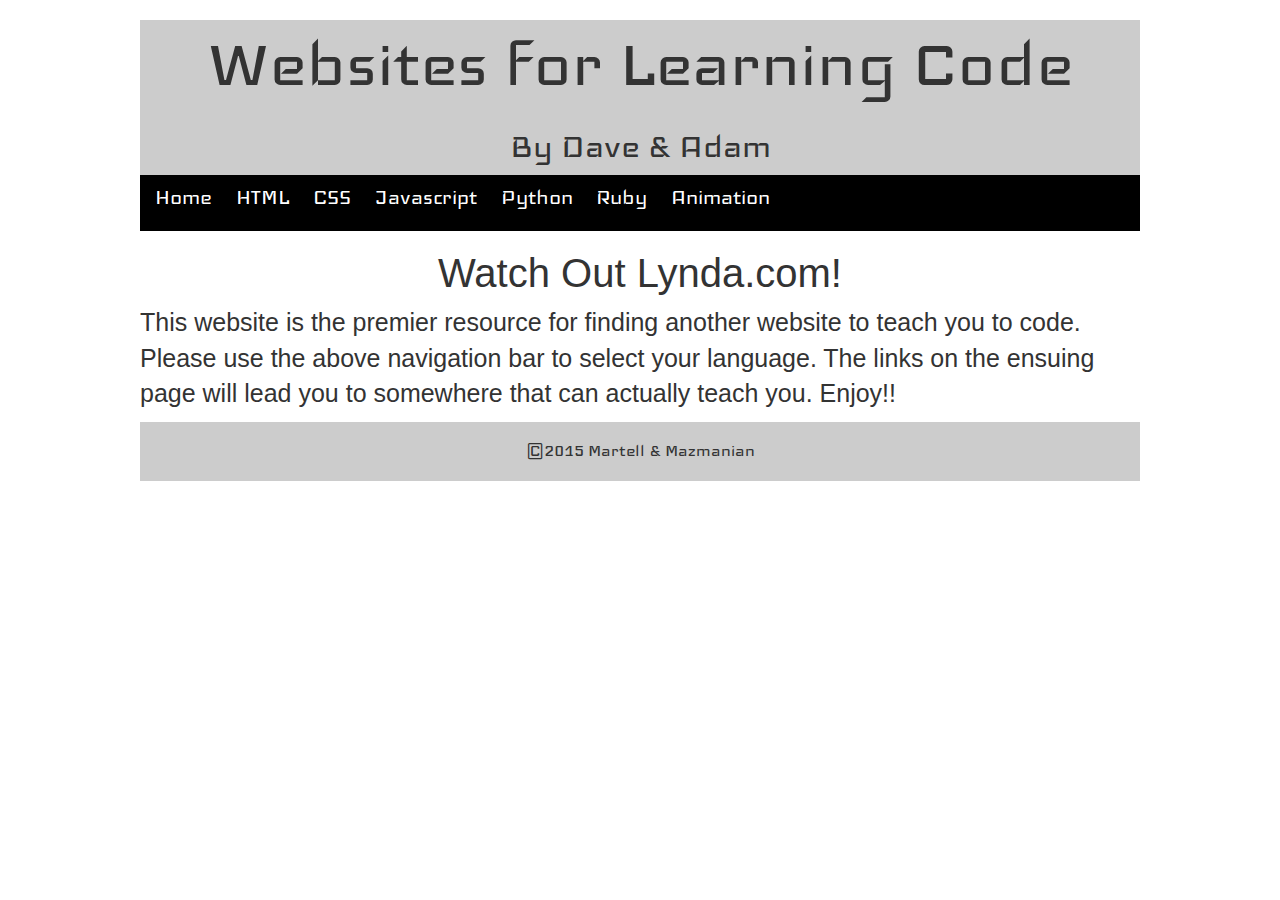
<file: index.html>
<!DOCTYPE html>
<html lang="en">
  <head>
    <meta charset="utf-8">
	<meta http-equiv="X-UA-Compatible" content="IE=edge">
	<meta name="viewport" content="width=device-width, initial-scale=1">
	<meta name="description" content="Awesome Website">
	<meta name="author" content="Adam & Dave">
    <title>Dave & Adam's Site</title>
	<script src="jquery.js"></script>
	<script src="bootstrap.js"></script>
	<link rel="stylesheet" type="text/css" href="bootstrap.css">
	<link rel="stylesheet" type="text/css" href="hobbyStyle.css">
	<link href='https://fonts.googleapis.com/css?family=Iceland' rel='stylesheet' type='text/css'>
  </head>
    <body>
	  <div class="row">
	    <div class="col-sm-12">
		  <div class="header">
            <h1 >Websites for Learning Code</h1>
	        <p>By Dave & Adam</p>
		  </div>	
	    </div>
	  </div>
	<div class="row">
	  <div class="col-sm-12">
	    <div class="nav">
	      <ul>
		    <a href="index.html"><li>Home</li></a>
		    <a href="html.html"><li>HTML</li></a>
		    <a href="css.html"><li>CSS</li></a>
			<a href="javascript.html"><li>Javascript</li></a>
			<a href="python.html"><li>Python</li></a>
			<a href="ruby.html"><li>Ruby</li></a>
			<a href="animation.html"><li>Animation</li></a>
		  </ul>
		</div>
	  </div>
	</div>
	<div class="row">
	  <div class="col-sm-12">
	    <div class="body">
	      <h3>Watch Out Lynda.com!</h3>
          <p>This website is the premier resource for finding another website to teach you to code.  Please use the above navigation bar to select your language.  The links on the ensuing page will lead you to somewhere that can actually teach you.  Enjoy!!</p>
        </div>		
	  </div>
	</div>
	<div class="row">
	  <div class="col-sm-12">
	    <div class="footer">
		  <p>&copy2015 Martell & Mazmanian</p>
		</div>
      </div>	
    </div>			
  </body>
</html>
</file>
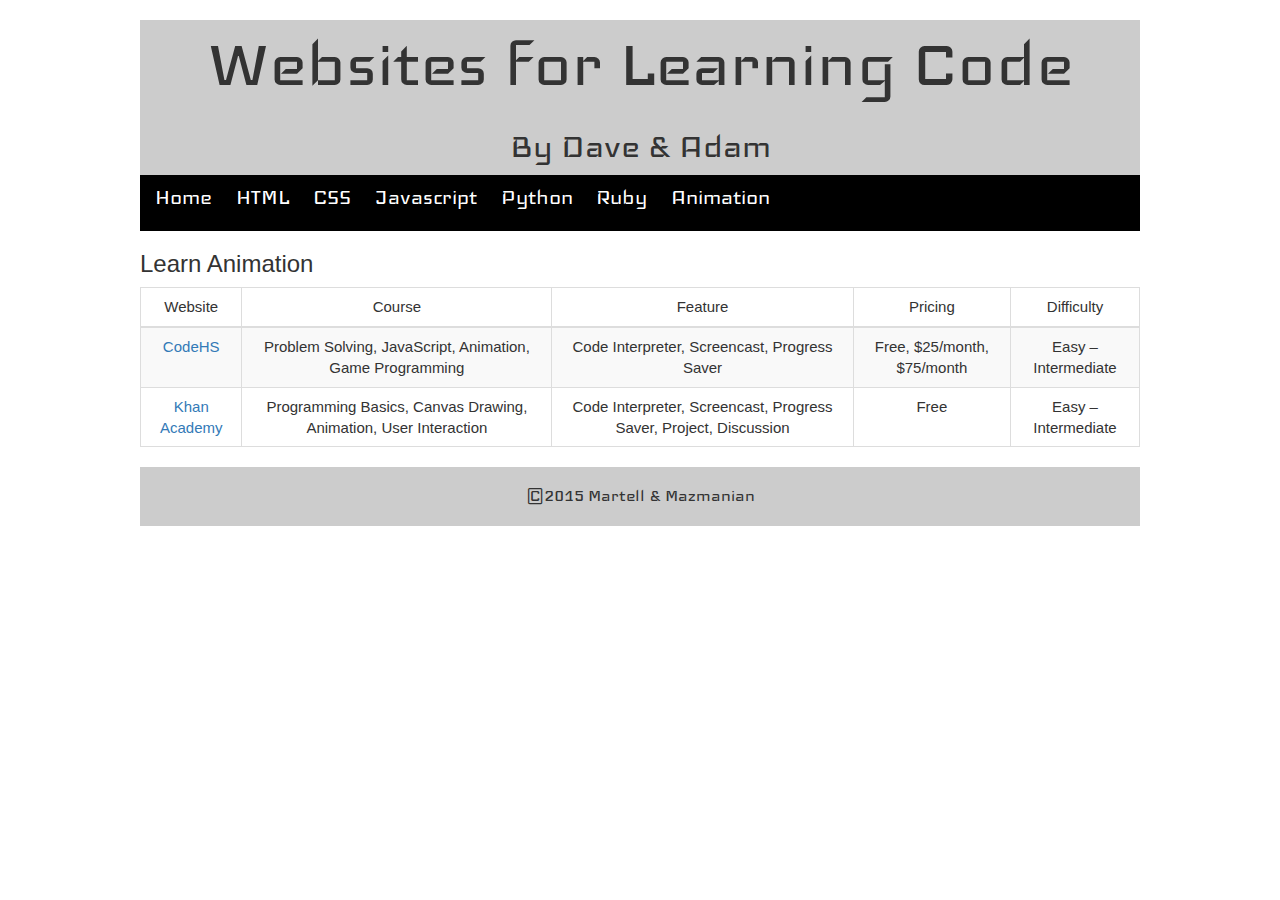
<file: animation.html>
<!DOCTYPE html>
<html lang="en">
  <head>
    <meta charset="utf-8">
	<meta http-equiv="X-UA-Compatible" content="IE=edge">
	<meta name="viewport" content="width=device-width, initial-scale=1">
	<meta name="description" content="Awesome Website">
	<meta name="author" content="Adam & Dave">
    <title>Dave & Adam's Site</title>
	<link rel="stylesheet" type="text/css" href="bootstrap.css">
	<link rel="stylesheet" type="text/css" href="hobbyStyle.css">
	<link href='https://fonts.googleapis.com/css?family=Iceland' rel='stylesheet' type='text/css'>
	<script src="jquery.js"></script>
	<script src="bootstrap.js"></script>
  </head>
    <body>
    <div class="container">
	  <div class="row">
	    <div class="col-sm-12">
		  <div class="header">
            <h1 >Websites for Learning Code</h1>
	        <p>By Dave & Adam</p>
		  </div>	
	    </div>
	  </div>
	</div>
	<div class="row">
	  <div class="col-sm-12">
	    <div class="nav">
	      <ul>
		    <a href="index.html"><li>Home</li></a>
		    <a href="html.html"><li>HTML</li></a>
		    <a href="css.html"><li>CSS</li></a>
			<a href="javascript.html"><li>Javascript</li></a>
			<a href="python.html"><li>Python</li></a>
			<a href="ruby.html"><li>Ruby</li></a>
			<a href="animation.html"><li>Animation</li></a>
		  </ul>
		</div>
	  </div>
	</div>
	<div class="row">
	  <div class="col-sm-12">
	    <div class="volleyball">
	      <h3>Learn Animation</h3>
          <div class="table-responsive">
				<table class="table table-striped table-bordered">
					<thead>
						<tr>
							<td>Website</td>
							<td>Course</td>
							<td>Feature</td>
							<td>Pricing</td>
							<td>Difficulty</td>
						</tr>
					</thead>
					<tbody>
						<td><a target="_blank" href="http://www.codehs.com/">CodeHS</a></td>
						<td>Problem Solving, JavaScript, Animation, Game Programming</td>
						<td>Code Interpreter, Screencast, Progress Saver</td>
						<td>Free, $25/month, $75/month</td>
						<td>Easy &#8211; Intermediate</td>
						</tr>
						<tr>
						<td><a target="_blank" href="http://www.khanacademy.org/cs">Khan Academy</a></td>
						<td>Programming Basics, Canvas Drawing, Animation, User Interaction</td>
						<td>Code Interpreter, Screencast, Progress Saver, Project, Discussion</td>
						<td>Free</td>
						<td>Easy &#8211; Intermediate</td>
						</tr>
					</tbody>
				</table>
				</div>
        </div>		
	  </div>
	</div>
	<div class="row">
	  <div class="col-sm-12">
	    <div class="footer">
		  <p>&copy2015 Martell & Mazmanian</p>
		</div>
      </div>	
    </div>			
  </body>
</html>
</file>
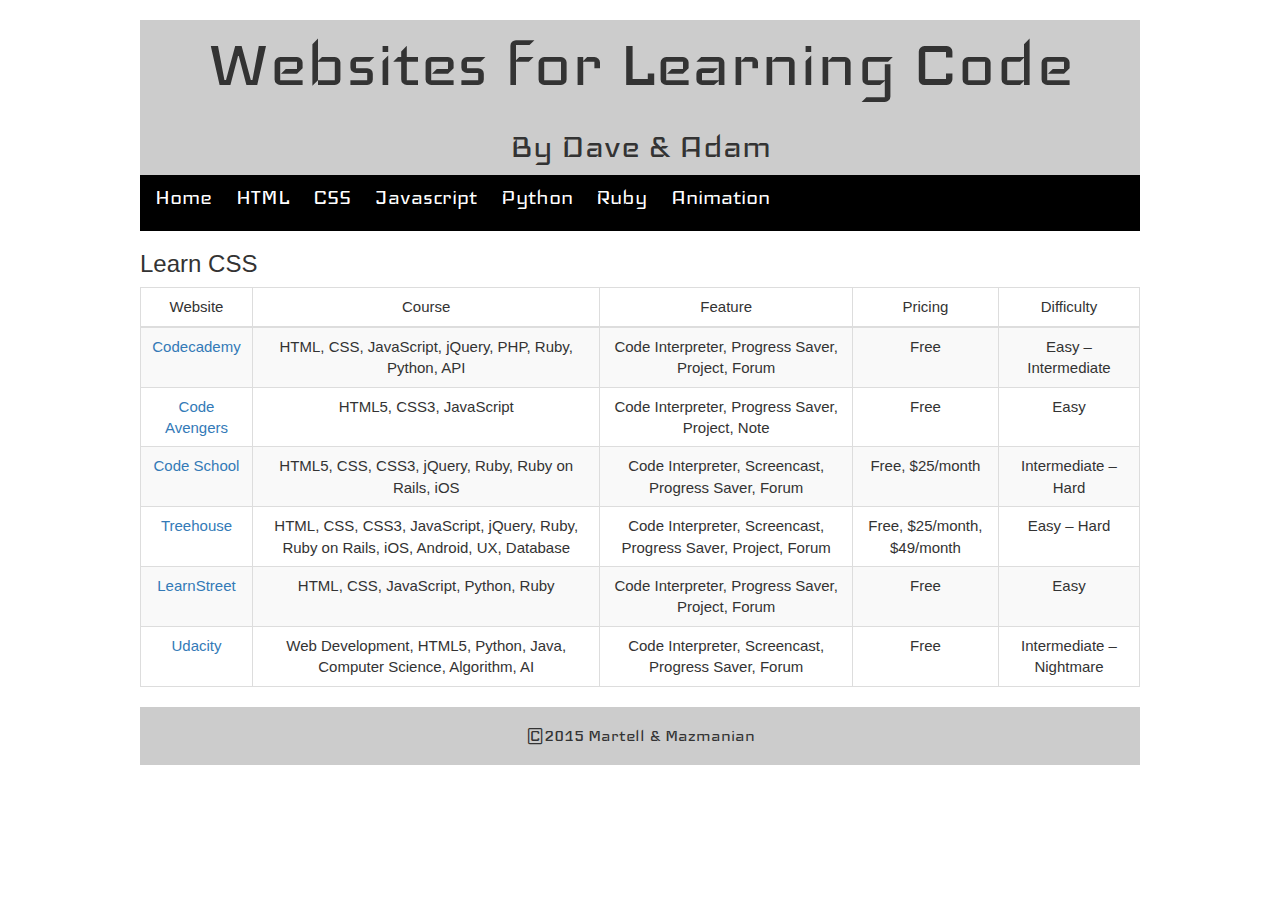
<file: css.html>
<!DOCTYPE html>
<html lang="en">
  <head>
    <meta charset="utf-8">
	<meta http-equiv="X-UA-Compatible" content="IE=edge">
	<meta name="viewport" content="width=device-width, initial-scale=1">
	<meta name="description" content="Awesome Website">
	<meta name="author" content="Adam & Dave">
    <title>Dave & Adam's Site</title>
	<link rel="stylesheet" type="text/css" href="bootstrap.css">
	<link rel="stylesheet" type="text/css" href="hobbyStyle.css">
	<link href='https://fonts.googleapis.com/css?family=Iceland' rel='stylesheet' type='text/css'>
	<script src="jquery.js"></script>
	<script src="bootstrap.js"></script>
  </head>
    <body>
    <div class="container">
	  <div class="row">
	    <div class="col-sm-12">
		  <div class="header">
            <h1 >Websites for Learning Code</h1>
	        <p>By Dave & Adam</p>
		  </div>	
	    </div>
	  </div>
	</div>
	<div class="row">
	  <div class="col-sm-12">
	    <div class="nav">
	      <ul>
		    <a href="index.html"><li>Home</li></a>
		    <a href="html.html"><li>HTML</li></a>
		    <a href="css.html"><li>CSS</li></a>
			<a href="javascript.html"><li>Javascript</li></a>
			<a href="python.html"><li>Python</li></a>
			<a href="ruby.html"><li>Ruby</li></a>
			<a href="animation.html"><li>Animation</li></a>
		  </ul>
		</div>
	  </div>
	</div>
	<div class="row">
	  <div class="col-sm-12">
	    <div class="volleyball">
	      <h3>Learn CSS</h3>
          <div class="table-responsive">
				<table class="table table-striped table-bordered">
					<thead>
						<tr>
							<td>Website</td>
							<td>Course</td>
							<td>Feature</td>
							<td>Pricing</td>
							<td>Difficulty</td>
						</tr>
					</thead>
					<tbody>
						<tr>
						<td><a target="_blank" href="http://www.codecademy.com/">Codecademy</a></td>
						<td>HTML, CSS, JavaScript, jQuery, PHP, Ruby, Python, API</td>
						<td>Code Interpreter, Progress Saver, Project, Forum</td>
						<td>Free</td>
						<td>Easy &#8211; Intermediate</td>
						</tr>
						<tr>
						<td><a target="_blank" href="http://www.codeavengers.com/">Code Avengers</a></td>
						<td>HTML5, CSS3, JavaScript</td>
						<td>Code Interpreter, Progress Saver, Project, Note</td>
						<td>Free</td>
						<td>Easy</td>
						</tr>
						<tr>
						<td><a target="_blank" href="http://www.codeschool.com/">Code School</a></td>
						<td>HTML5, CSS, CSS3, jQuery, Ruby, Ruby on Rails, iOS</td>
						<td>Code Interpreter, Screencast, Progress Saver, Forum</td>
						<td>Free, $25/month</td>
						<td>Intermediate &#8211; Hard</td>
						</tr>
						<tr>
						<td><a target="_blank" href="http://teamtreehouse.com/">Treehouse</a></td>
						<td>HTML, CSS, CSS3, JavaScript, jQuery, Ruby, Ruby on Rails, iOS, Android, UX, Database</td>
						<td>Code Interpreter, Screencast, Progress Saver, Project, Forum</td>
						<td>Free, $25/month, $49/month</td>
						<td>Easy &#8211; Hard</td>
						</tr>
						<tr>
						<td><a target="_blank" href="http://www.learnstreet.com/">LearnStreet</a></td>
						<td>HTML, CSS, JavaScript, Python, Ruby</td>
						<td>Code Interpreter, Progress Saver, Project, Forum</td>
						<td>Free</td>
						<td>Easy</td>
						</tr>
						<tr>
						<td><a target="_blank" href="https://www.udacity.com/">Udacity</a></td>
						<td>Web Development, HTML5, Python, Java, Computer Science, Algorithm, AI</td>
						<td>Code Interpreter, Screencast, Progress Saver, Forum</td>
						<td>Free</td>
						<td>Intermediate &#8211; Nightmare</td>
						</tr>
					</tbody>
				</table>
				</div>
        </div>		
	  </div>
	</div>
	<div class="row">
	  <div class="col-sm-12">
	    <div class="footer">
		  <p>&copy2015 Martell & Mazmanian</p>
		</div>
      </div>	
    </div>			
  </body>
</html>
</file>
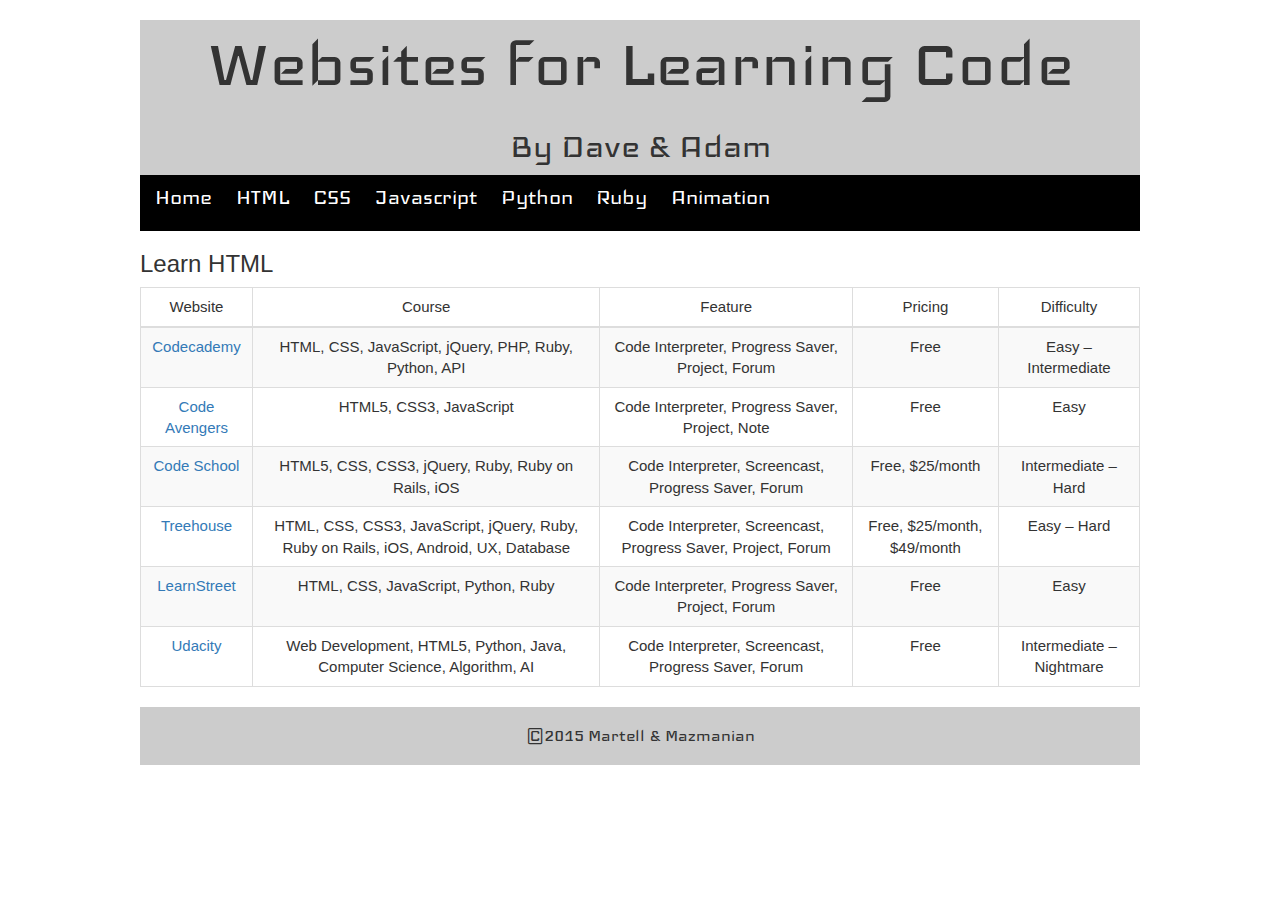
<file: html.html>
<!DOCTYPE html>
<html lang="en">
  <head>
    <meta charset="utf-8">
	<meta http-equiv="X-UA-Compatible" content="IE=edge">
	<meta name="viewport" content="width=device-width, initial-scale=1">
	<meta name="description" content="Awesome Website">
	<meta name="author" content="Adam & Dave">
    <title>Dave & Adam's Site</title>
	<link rel="stylesheet" type="text/css" href="bootstrap.css">
	<link rel="stylesheet" type="text/css" href="hobbyStyle.css">
	<link href='https://fonts.googleapis.com/css?family=Iceland' rel='stylesheet' type='text/css'>
	<script src="jquery.js"></script>
	<script src="bootstrap.js"></script>
  </head>
    <body>
    <div class="container">
	  <div class="row">
	    <div class="col-sm-12">
		  <div class="header">
            <h1 >Websites for Learning Code</h1>
	        <p>By Dave & Adam</p>
		  </div>	
	    </div>
	  </div>
	</div>
	<div class="row">
	  <div class="col-sm-12">
	    <div class="nav">
	      <ul>
		    <a href="index.html"><li>Home</li></a>
		    <a href="html.html"><li>HTML</li></a>
		    <a href="css.html"><li>CSS</li></a>
			<a href="javascript.html"><li>Javascript</li></a>
			<a href="python.html"><li>Python</li></a>
			<a href="ruby.html"><li>Ruby</li></a>
			<a href="animation.html"><li>Animation</li></a>
		  </ul>
		</div>
	  </div>
	</div>
	<div class="row">
	  <div class="col-sm-12">
	    <div class="volleyball">
	      <h3>Learn HTML</h3>
          <div class="table-responsive">
				<table class="table table-striped table-bordered">
					<thead>
						<tr>
							<td>Website</td>
							<td>Course</td>
							<td>Feature</td>
							<td>Pricing</td>
							<td>Difficulty</td>
						</tr>
					</thead>
					<tbody>
						<tr>
						<td><a target="_blank" href="http://www.codecademy.com/">Codecademy</a></td>
						<td>HTML, CSS, JavaScript, jQuery, PHP, Ruby, Python, API</td>
						<td>Code Interpreter, Progress Saver, Project, Forum</td>
						<td>Free</td>
						<td>Easy &#8211; Intermediate</td>
						</tr>
						<tr>
						<td><a target="_blank" href="http://www.codeavengers.com/">Code Avengers</a></td>
						<td>HTML5, CSS3, JavaScript</td>
						<td>Code Interpreter, Progress Saver, Project, Note</td>
						<td>Free</td>
						<td>Easy</td>
						</tr>
						<tr>
						<td><a target="_blank" href="http://www.codeschool.com/">Code School</a></td>
						<td>HTML5, CSS, CSS3, jQuery, Ruby, Ruby on Rails, iOS</td>
						<td>Code Interpreter, Screencast, Progress Saver, Forum</td>
						<td>Free, $25/month</td>
						<td>Intermediate &#8211; Hard</td>
						</tr>
						<tr>
						<td><a target="_blank" href="http://teamtreehouse.com/">Treehouse</a></td>
						<td>HTML, CSS, CSS3, JavaScript, jQuery, Ruby, Ruby on Rails, iOS, Android, UX, Database</td>
						<td>Code Interpreter, Screencast, Progress Saver, Project, Forum</td>
						<td>Free, $25/month, $49/month</td>
						<td>Easy &#8211; Hard</td>
						</tr>
						<tr>
						<td><a target="_blank" href="http://www.learnstreet.com/">LearnStreet</a></td>
						<td>HTML, CSS, JavaScript, Python, Ruby</td>
						<td>Code Interpreter, Progress Saver, Project, Forum</td>
						<td>Free</td>
						<td>Easy</td>
						</tr>
						<tr>
						<td><a target="_blank" href="https://www.udacity.com/">Udacity</a></td>
						<td>Web Development, HTML5, Python, Java, Computer Science, Algorithm, AI</td>
						<td>Code Interpreter, Screencast, Progress Saver, Forum</td>
						<td>Free</td>
						<td>Intermediate &#8211; Nightmare</td>
						</tr>
					</tbody>
				</table>
				</div>
        </div>		
	  </div>
	</div>
	<div class="row">
	  <div class="col-sm-12">
	    <div class="footer">
		  <p>&copy2015 Martell & Mazmanian</p>
		</div>
      </div>	
    </div>			
  </body>
</html>
</file>
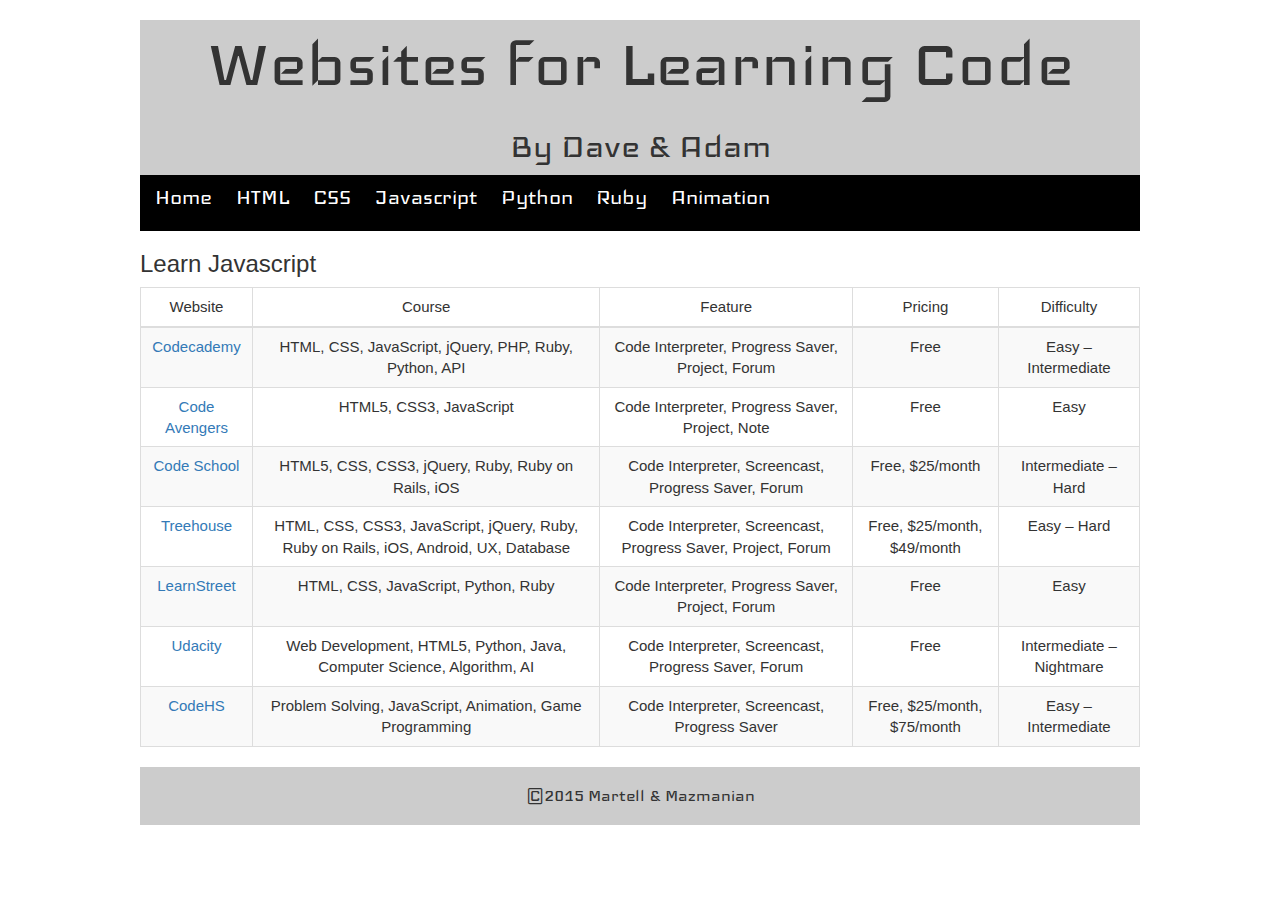
<file: javascript.html>
<!DOCTYPE html>
<html lang="en">
  <head>
    <meta charset="utf-8">
	<meta http-equiv="X-UA-Compatible" content="IE=edge">
	<meta name="viewport" content="width=device-width, initial-scale=1">
	<meta name="description" content="Awesome Website">
	<meta name="author" content="Adam & Dave">
    <title>Dave & Adam's Site</title>
	<link rel="stylesheet" type="text/css" href="bootstrap.css">
	<link rel="stylesheet" type="text/css" href="hobbyStyle.css">
	<link href='https://fonts.googleapis.com/css?family=Iceland' rel='stylesheet' type='text/css'>
	<script src="jquery.js"></script>
	<script src="bootstrap.js"></script>
  </head>
    <body>
    <div class="container">
	  <div class="row">
	    <div class="col-sm-12">
		  <div class="header">
            <h1 >Websites for Learning Code</h1>
	        <p>By Dave & Adam</p>
		  </div>
	    </div>
	  </div>
	</div>
	<div class="row">
	  <div class="col-sm-12">
	    <div class="nav">
	      <ul>
		    <a href="index.html"><li>Home</li></a>
		    <a href="html.html"><li>HTML</li></a>
		    <a href="css.html"><li>CSS</li></a>
			<a href="javascript.html"><li>Javascript</li></a>
			<a href="python.html"><li>Python</li></a>
			<a href="ruby.html"><li>Ruby</li></a>
			<a href="animation.html"><li>Animation</li></a>
		  </ul>
		</div>
	  </div>
	</div>
	<div class="row">
	  <div class="col-sm-12">
	    <div class="volleyball">
	      <h3>Learn Javascript</h3>
          <div class="table-responsive">
				<table class="table table-striped table-bordered">
					<thead>
						<tr>
							<td>Website</td>
							<td>Course</td>
							<td>Feature</td>
							<td>Pricing</td>
							<td>Difficulty</td>
						</tr>
					</thead>
					<tbody>
						<tr>
						<td><a target="_blank" href="http://www.codecademy.com/">Codecademy</a></td>
						<td>HTML, CSS, JavaScript, jQuery, PHP, Ruby, Python, API</td>
						<td>Code Interpreter, Progress Saver, Project, Forum</td>
						<td>Free</td>
						<td>Easy &#8211; Intermediate</td>
						</tr>
						<tr>
						<td><a target="_blank" href="http://www.codeavengers.com/">Code Avengers</a></td>
						<td>HTML5, CSS3, JavaScript</td>
						<td>Code Interpreter, Progress Saver, Project, Note</td>
						<td>Free</td>
						<td>Easy</td>
						</tr>
						<tr>
						<td><a target="_blank" href="http://www.codeschool.com/">Code School</a></td>
						<td>HTML5, CSS, CSS3, jQuery, Ruby, Ruby on Rails, iOS</td>
						<td>Code Interpreter, Screencast, Progress Saver, Forum</td>
						<td>Free, $25/month</td>
						<td>Intermediate &#8211; Hard</td>
						</tr>
						<tr>
						<td><a target="_blank" href="http://teamtreehouse.com/">Treehouse</a></td>
						<td>HTML, CSS, CSS3, JavaScript, jQuery, Ruby, Ruby on Rails, iOS, Android, UX, Database</td>
						<td>Code Interpreter, Screencast, Progress Saver, Project, Forum</td>
						<td>Free, $25/month, $49/month</td>
						<td>Easy &#8211; Hard</td>
						</tr>
						<tr>
						<td><a target="_blank" href="http://www.learnstreet.com/">LearnStreet</a></td>
						<td>HTML, CSS, JavaScript, Python, Ruby</td>
						<td>Code Interpreter, Progress Saver, Project, Forum</td>
						<td>Free</td>
						<td>Easy</td>
						</tr>
						<tr>
						<td><a target="_blank" href="https://www.udacity.com/">Udacity</a></td>
						<td>Web Development, HTML5, Python, Java, Computer Science, Algorithm, AI</td>
						<td>Code Interpreter, Screencast, Progress Saver, Forum</td>
						<td>Free</td>
						<td>Intermediate &#8211; Nightmare</td>
						</tr>
						<tr>
						<td><a target="_blank" href="http://www.codehs.com/">CodeHS</a></td>
						<td>Problem Solving, JavaScript, Animation, Game Programming</td>
						<td>Code Interpreter, Screencast, Progress Saver</td>
						<td>Free, $25/month, $75/month</td>
						<td>Easy &#8211; Intermediate</td>
						</tr>
						<tr>
					</tbody>
				</table>
				</div>
        </div>		
	  </div>
	</div>
	<div class="row">
	  <div class="col-sm-12">
	    <div class="footer">
		  <p>&copy2015 Martell & Mazmanian</p>
		</div>
      </div>	
    </div>			
  </body>
</html>
</file>
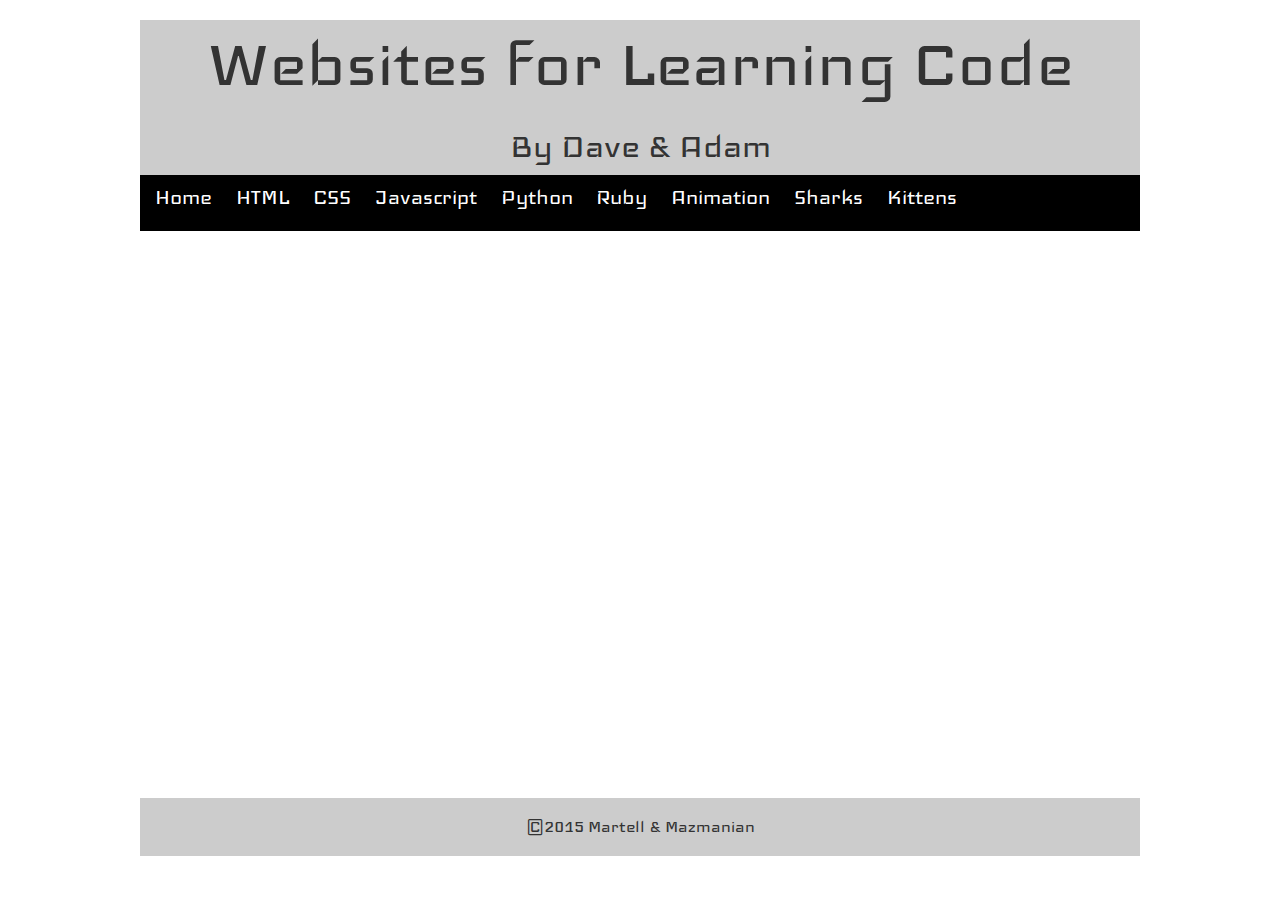
<file: kittens.html>
<!DOCTYPE html>
<html lang="en">
  <head>
    <meta charset="utf-8">
	<meta http-equiv="X-UA-Compatible" content="IE=edge">
	<meta name="viewport" content="width=device-width, initial-scale=1">
	<meta name="description" content="Awesome Website">
	<meta name="author" content="Adam & Dave">
    <title>Dave & Adam's Site</title>
	<script src="jquery.js"></script>
	<script src="bootstrap.js"></script>
	<link rel="stylesheet" type="text/css" href="bootstrap.css">
	<link rel="stylesheet" type="text/css" href="hobbyStyle.css">
	<link href='https://fonts.googleapis.com/css?family=Iceland' rel='stylesheet' type='text/css'>
  </head>
    <body>
	  <div class="row">
	    <div class="col-sm-12">
		  <div class="header">
            <h1 >Websites for Learning Code</h1>
	        <p>By Dave & Adam</p>
		  </div>	
	    </div>
	  </div>
	<div class="row">
	  <div class="col-sm-12">
	    <div class="nav">
	      <ul>
		    <a href="index.html"><li>Home</li></a>
		    <a href="html.html"><li>HTML</li></a>
		    <a href="css.html"><li>CSS</li></a>
			<a href="javascript.html"><li>Javascript</li></a>
			<a href="python.html"><li>Python</li></a>
			<a href="ruby.html"><li>Ruby</li></a>
			<a href="animation.html"><li>Animation</li></a>
			<a href="shark.html"><li>Sharks</li></a>
			<a href="kittens.html"><li>Kittens</li></a>
		  </ul>
		</div>
	  </div>
	</div>
	<div class="row">
	  <div class="col-sm-12">
	    <div class="body">
	      <iframe width="1000" height="562" src="https://www.youtube.com/embed/fZ2wVRFl_MU?autoplay=1" frameborder="0" allowfullscreen></iframe>
        </div>		
	  </div>
	</div>
	<div class="row">
	  <div class="col-sm-12">
	    <div class="footer">
		  <p>&copy2015 Martell & Mazmanian</p>
		</div>
      </div>	
    </div>			
  </body>
</html>
</file>
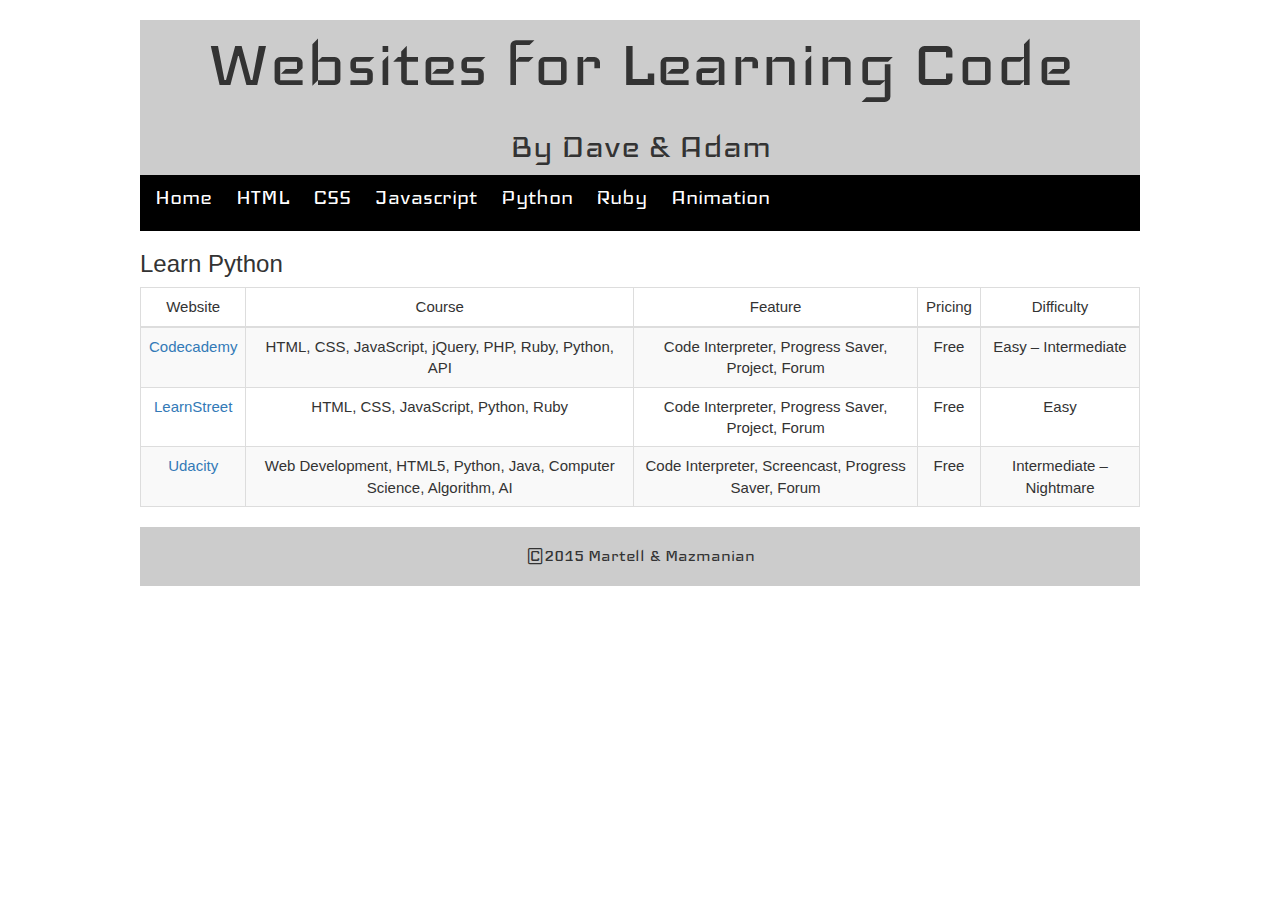
<file: python.html>
<!DOCTYPE html>
<html lang="en">
  <head>
    <meta charset="utf-8">
	<meta http-equiv="X-UA-Compatible" content="IE=edge">
	<meta name="viewport" content="width=device-width, initial-scale=1">
	<meta name="description" content="Awesome Website">
	<meta name="author" content="Adam & Dave">
    <title>Dave & Adam's Site</title>
	<link rel="stylesheet" type="text/css" href="bootstrap.css">
	<link rel="stylesheet" type="text/css" href="hobbyStyle.css">
	<link href='https://fonts.googleapis.com/css?family=Iceland' rel='stylesheet' type='text/css'>
	<script src="jquery.js"></script>
	<script src="bootstrap.js"></script>
  </head>
    <body>
    <div class="container">
	  <div class="row">
	    <div class="col-sm-12">
		  <div class="header">
            <h1 >Websites for Learning Code</h1>
	        <p>By Dave & Adam</p>
		  </div>	
	    </div>
	  </div>
	</div>
	<div class="row">
	  <div class="col-sm-12">
	    <div class="nav">
	      <ul>
		    <a href="index.html"><li>Home</li></a>
		    <a href="html.html"><li>HTML</li></a>
		    <a href="css.html"><li>CSS</li></a>
			<a href="javascript.html"><li>Javascript</li></a>
			<a href="python.html"><li>Python</li></a>
			<a href="ruby.html"><li>Ruby</li></a>
			<a href="animation.html"><li>Animation</li></a>
		  </ul>
		</div>
	  </div>
	</div>
	<div class="row">
	  <div class="col-sm-12">
	    <div class="volleyball">
	      <h3>Learn Python</h3>
          <div class="table-responsive">
				<table class="table table-striped table-bordered">
					<thead>
						<tr>
							<td>Website</td>
							<td>Course</td>
							<td>Feature</td>
							<td>Pricing</td>
							<td>Difficulty</td>
						</tr>
					</thead>
					<tbody>
						<tr>
						<td><a target="_blank" href="http://www.codecademy.com/">Codecademy</a></td>
						<td>HTML, CSS, JavaScript, jQuery, PHP, Ruby, Python, API</td>
						<td>Code Interpreter, Progress Saver, Project, Forum</td>
						<td>Free</td>
						<td>Easy &#8211; Intermediate</td>
						</tr>
						<tr>
						<td><a target="_blank" href="http://www.learnstreet.com/">LearnStreet</a></td>
						<td>HTML, CSS, JavaScript, Python, Ruby</td>
						<td>Code Interpreter, Progress Saver, Project, Forum</td>
						<td>Free</td>
						<td>Easy</td>
						</tr>
						<tr>
						<td><a target="_blank" href="https://www.udacity.com/">Udacity</a></td>
						<td>Web Development, HTML5, Python, Java, Computer Science, Algorithm, AI</td>
						<td>Code Interpreter, Screencast, Progress Saver, Forum</td>
						<td>Free</td>
						<td>Intermediate &#8211; Nightmare</td>
						</tr>
					</tbody>
				</table>
				</div>
        </div>		
	  </div>
	</div>
	<div class="row">
	  <div class="col-sm-12">
	    <div class="footer">
		  <p>&copy2015 Martell & Mazmanian</p>
		</div>
      </div>	
    </div>			
  </body>
</html>
</file>
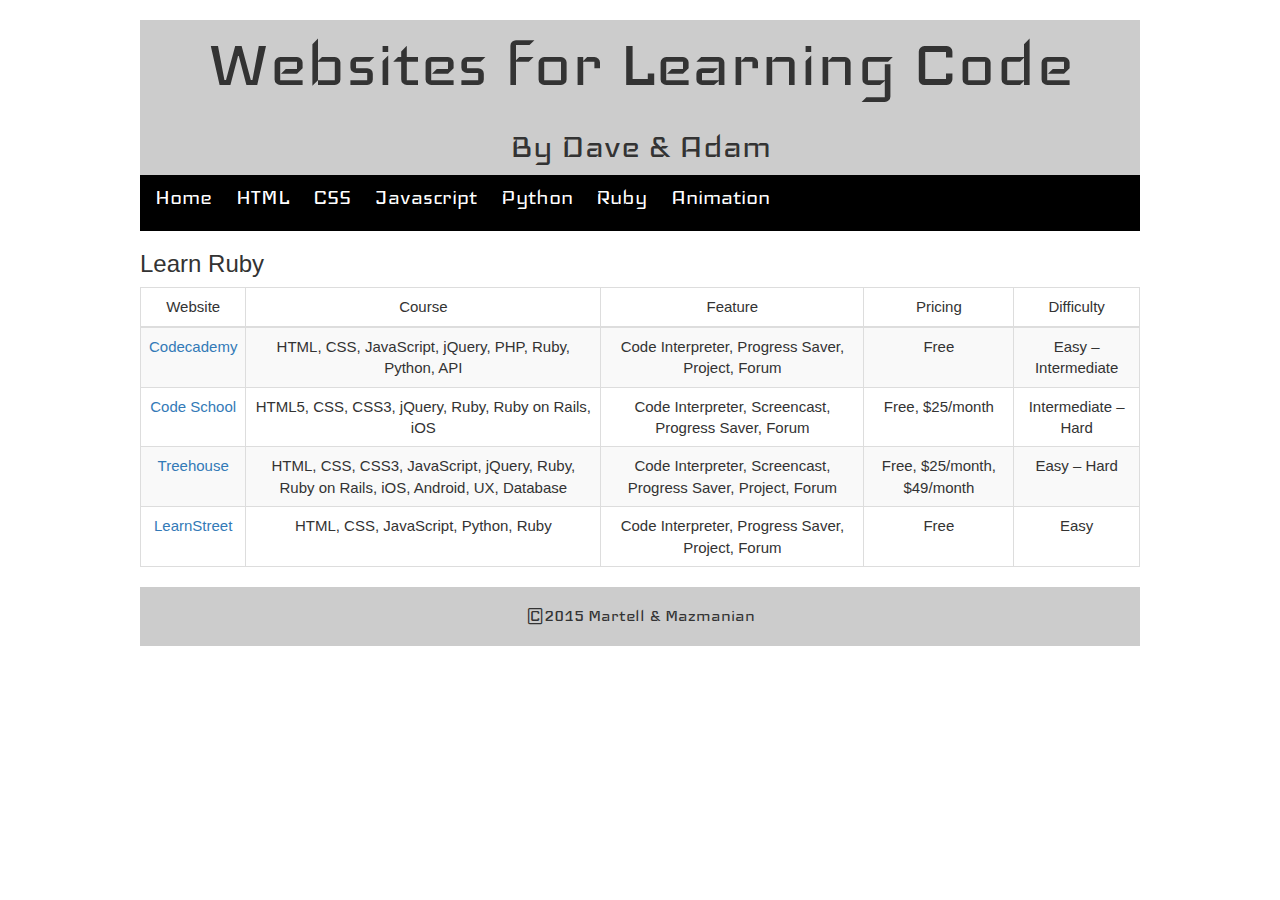
<file: ruby.html>
<!DOCTYPE html>
<html lang="en">
  <head>
    <meta charset="utf-8">
	<meta http-equiv="X-UA-Compatible" content="IE=edge">
	<meta name="viewport" content="width=device-width, initial-scale=1">
	<meta name="description" content="Awesome Website">
	<meta name="author" content="Adam & Dave">
    <title>Dave & Adam's Site</title>
	<link rel="stylesheet" type="text/css" href="bootstrap.css">
	<link rel="stylesheet" type="text/css" href="hobbyStyle.css">
	<link href='https://fonts.googleapis.com/css?family=Iceland' rel='stylesheet' type='text/css'>
	<script src="jquery.js"></script>
	<script src="bootstrap.js"></script>
  </head>
    <body>
    <div class="container">
	  <div class="row">
	    <div class="col-sm-12">
		  <div class="header">
            <h1 >Websites for Learning Code</h1>
	        <p>By Dave & Adam</p>
		  </div>	
	    </div>
	  </div>
	</div>
	<div class="row">
	  <div class="col-sm-12">
	    <div class="nav">
	      <ul>
		    <a href="index.html"><li>Home</li></a>
		    <a href="html.html"><li>HTML</li></a>
		    <a href="css.html"><li>CSS</li></a>
			<a href="javascript.html"><li>Javascript</li></a>
			<a href="python.html"><li>Python</li></a>
			<a href="ruby.html"><li>Ruby</li></a>
			<a href="animation.html"><li>Animation</li></a>
		  </ul>
		</div>
	  </div>
	</div>
	<div class="row">
	  <div class="col-sm-12">
	    <div class="volleyball">
	      <h3>Learn Ruby</h3>
          <div class="table-responsive">
				<table class="table table-striped table-bordered">
					<thead>
						<tr>
							<td>Website</td>
							<td>Course</td>
							<td>Feature</td>
							<td>Pricing</td>
							<td>Difficulty</td>
						</tr>
					</thead>
					<tbody>
						<tr>
						<td><a target="_blank" href="http://www.codecademy.com/">Codecademy</a></td>
						<td>HTML, CSS, JavaScript, jQuery, PHP, Ruby, Python, API</td>
						<td>Code Interpreter, Progress Saver, Project, Forum</td>
						<td>Free</td>
						<td>Easy &#8211; Intermediate</td>
						</tr>
						
						<tr>
						<td><a target="_blank" href="http://www.codeschool.com/">Code School</a></td>
						<td>HTML5, CSS, CSS3, jQuery, Ruby, Ruby on Rails, iOS</td>
						<td>Code Interpreter, Screencast, Progress Saver, Forum</td>
						<td>Free, $25/month</td>
						<td>Intermediate &#8211; Hard</td>
						</tr>
						<tr>
						<td><a target="_blank" href="http://teamtreehouse.com/">Treehouse</a></td>
						<td>HTML, CSS, CSS3, JavaScript, jQuery, Ruby, Ruby on Rails, iOS, Android, UX, Database</td>
						<td>Code Interpreter, Screencast, Progress Saver, Project, Forum</td>
						<td>Free, $25/month, $49/month</td>
						<td>Easy &#8211; Hard</td>
						</tr>
						<tr>
						<td><a target="_blank" href="http://www.learnstreet.com/">LearnStreet</a></td>
						<td>HTML, CSS, JavaScript, Python, Ruby</td>
						<td>Code Interpreter, Progress Saver, Project, Forum</td>
						<td>Free</td>
						<td>Easy</td>
						</tr>
					</tbody>
				</table>
				</div>
        </div>		
	  </div>
	</div>
	<div class="row">
	  <div class="col-sm-12">
	    <div class="footer">
		  <p>&copy2015 Martell & Mazmanian</p>
		</div>
      </div>	
    </div>			
  </body>
</html>
</file>
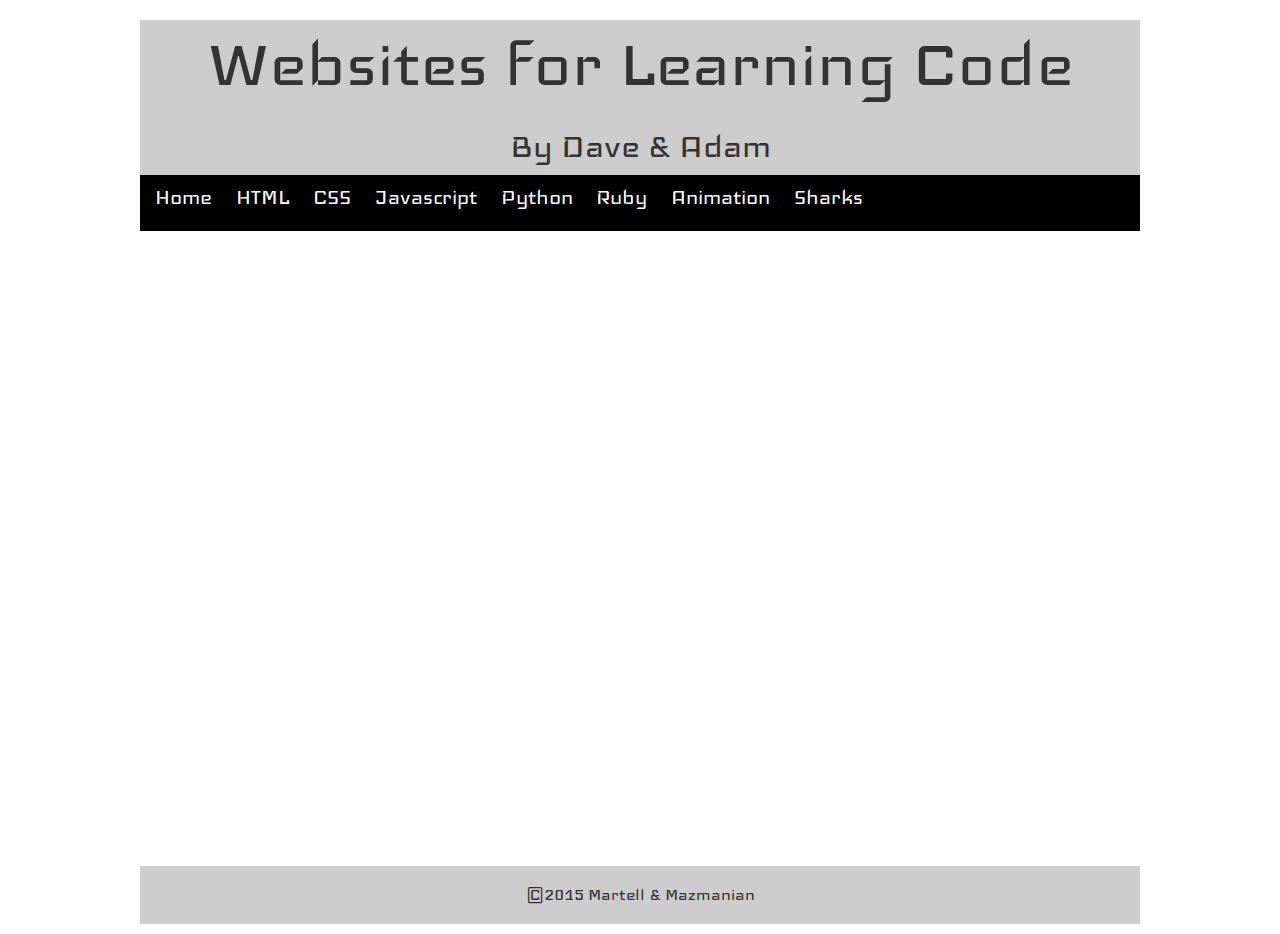
<file: shark.html>
<!DOCTYPE html>
<html lang="en">
  <head>
    <meta charset="utf-8">
	<meta http-equiv="X-UA-Compatible" content="IE=edge">
	<meta name="viewport" content="width=device-width, initial-scale=1">
	<meta name="description" content="Awesome Website">
	<meta name="author" content="Adam & Dave">
    <title>Dave & Adam's Site</title>
	<script src="jquery.js"></script>
	<script src="bootstrap.js"></script>
	<link rel="stylesheet" type="text/css" href="bootstrap.css">
	<link rel="stylesheet" type="text/css" href="hobbyStyle.css">
	<link href='https://fonts.googleapis.com/css?family=Iceland' rel='stylesheet' type='text/css'>
  </head>
    <body>
	  <div class="row">
	    <div class="col-sm-12">
		  <div class="header">
            <h1 >Websites for Learning Code</h1>
	        <p>By Dave & Adam</p>
		  </div>	
	    </div>
	  </div>
	<div class="row">
	  <div class="col-sm-12">
	    <div class="nav">
	      <ul>
		    <a href="index.html"><li>Home</li></a>
		    <a href="html.html"><li>HTML</li></a>
		    <a href="css.html"><li>CSS</li></a>
			<a href="javascript.html"><li>Javascript</li></a>
			<a href="python.html"><li>Python</li></a>
			<a href="ruby.html"><li>Ruby</li></a>
			<a href="animation.html"><li>Animation</li></a>
			<a href="shark.html"><li>Sharks</li></a>
		  </ul>
		</div>
	  </div>
	</div>
	<div class="row">
	  <div class="col-sm-12">
	    <div class="body">
	      <iframe width="1120" height="630" src="https://www.youtube.com/embed/Xyt91LmtL2A?autoplay=1" frameborder="0" allowfullscreen></iframe>
        </div>		
	  </div>
	</div>
	<div class="row">
	  <div class="col-sm-12">
	    <div class="footer">
		  <p>&copy2015 Martell & Mazmanian</p>
		</div>
      </div>	
    </div>			
  </body>
</html>
</file>
<file: hobbyStyle.css>
.container {
   max-width: 1000px;
   padding: 0;
}


.header {
   background-color: #ccc;
   font-family: 'Iceland', cursive;
   margin-top: 0;
   text-align: center;
}

.header h1 {
   font-size: 80px;
   margin-bottom: 10px;
}

.header p {
   font-size: 40px;
   margin-top: 0;
   margin-bottom: 0;
}

body{
   margin-top: 0;
   max-width: 1000px;
   margin-left: auto;
   margin-right: auto;
}

.nav {
   background-color: #000;
}

.nav ul {
   margin-top: 0;
   padding: 5px;
}

.nav li {
   display: inline;
   font-family: 'Iceland', cursive;
   color: #ffffff;
   font-size: 25px;
   padding-left: 10px;
   padding-right: 10px;
}

.nav a {
   text-decoration: none;
}

.nav li:hover {
   color: #000;
   background-color: #ccc;
   border-radius: 4px;
}

.nav a:hover {
   background-color: #ccc;   
}

.nav li:active {
   background-color: #fff;   
}

/*.body {
   font-family: 'Iceland', cursive;
   color: #000;
}

.body:before {
   background-image: url('https://cdn.evbuc.com/images/12533041/135519218246/1/logo.png');
   opacity: .3;
}*/
.body {
    position: relative;
    overflow: hidden;
}
.body:before {
    content: ' ';
    position: absolute;
    width: 100%;
    height: 100%;
    opacity: 0.1;
    background-image: url('https://cdn.evbuc.com/images/12533041/135519218246/1/logo.png');
}
.body h3 {
   text-align: center;
   font-size: 40px;
   
}

.body p {
   font-size: 25px;
   
}

.image {
   text-align: center;
   margin-left: auto;
   margin-right: auto;
}

.footer {
   background-color: #ccc;
   font-family: 'Iceland', cursive;
   font-size: 20px;
   text-align: center;
}

.footer p {
   padding: 15px;
}

.table {
   text-align: center;
   margin-left: auto;
   margin-right: auto;
}

table, th, td {
   border: 2px solid #000;
   border-collapse: collapse;
}

 th {
   font-size: 20px;
   padding: 5px;
}

td {
   font-size: 15px;
   padding: 5px;
}

.video {
   text-align: center;
   margin-left: auto;
   margin-right: auto;
}
</file>
